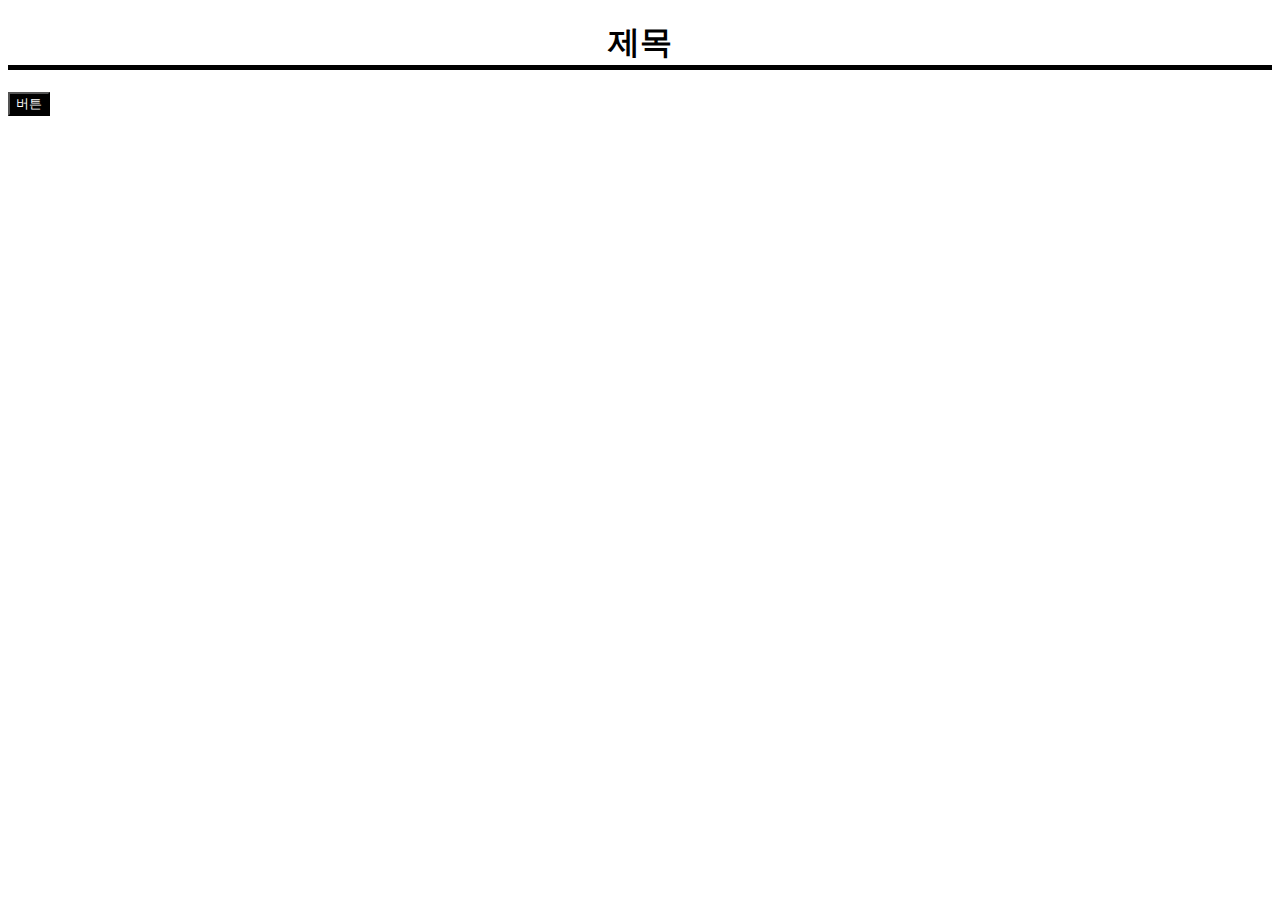
<file: index.html>
<!DOCTYPE html>
<html lang="en">

<head>
    <meta charset="UTF-8">
    <meta name="viewport" content="width=device-width, initial-scale=1.0">
    <link rel="stylesheet" href="style.css">

    <title>숙제</title>
</head>

<body>
        <h1 class="title">제목</h1>

<button class="btn">버튼</button>



    <script src="script.js"></script>
</body>


</html>
</file>
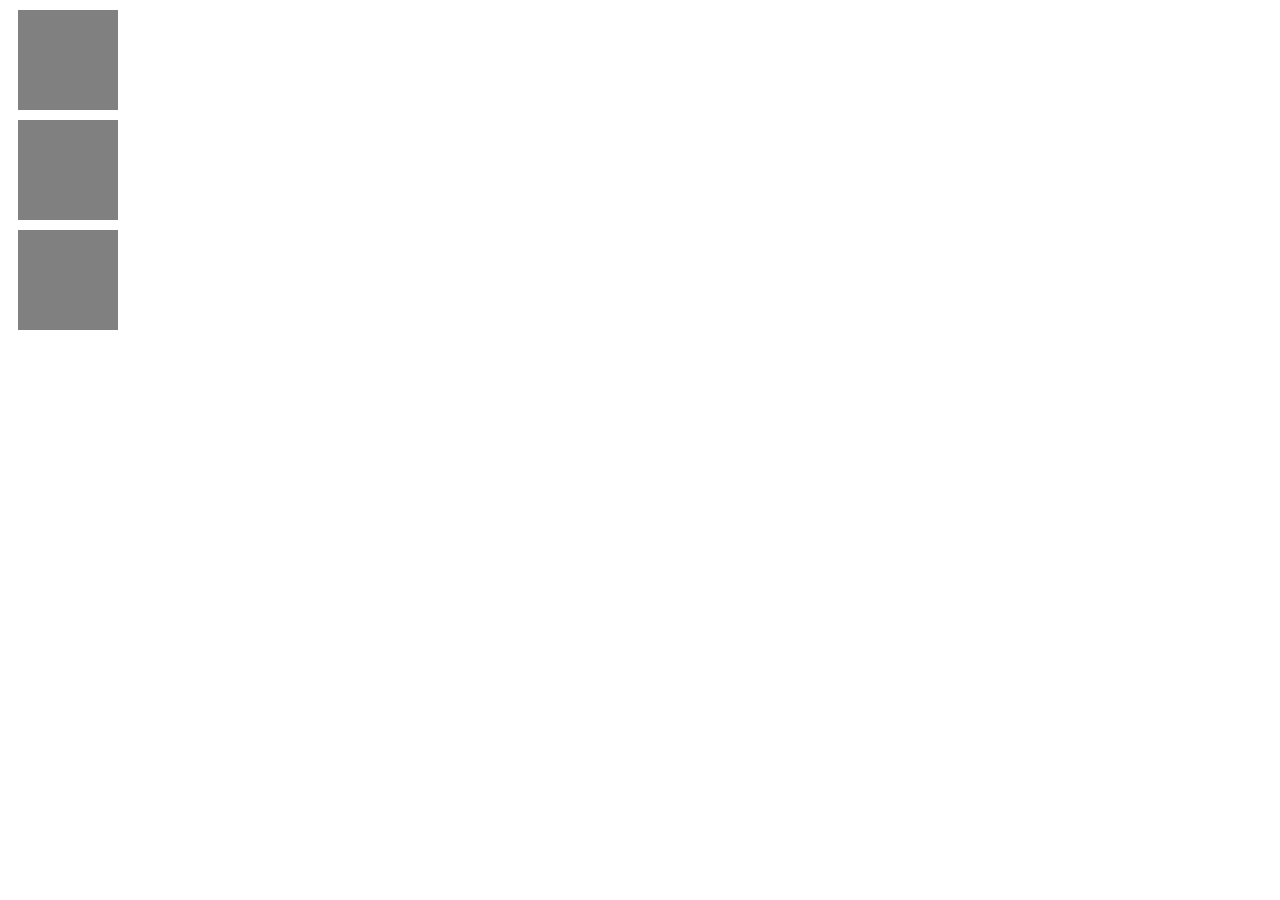
<file: second/index.html>
<!DOCTYPE html>
<html lang="en">

<head>
	<meta charset="UTF-8">
	<meta name="viewport" content="width=device-width, initial-scale=1.0">
	<link rel="stylesheet" href="style.css">
	<title>Document</title>
</head>

<body>
	<div id="container">
		<div class="box"></div>
		<div class="box"></div>
		<div class="box"></div>
	  </div>

	<script src="script.js"></script>
</body>

</html>
</file>
<file: style.css>
.title {
    text-align: center;
   
    border-bottom: 5px solid black
}

.btn {
    background-color: black;
    color: white;
    cursor: pointer;
}
</file>
<file: second/style.css>
.box {
  width: 100px;
  height: 100px;
  background-color: gray;
  margin: 10px;
}

.clicked {
	background-color: red;
}
</file>
